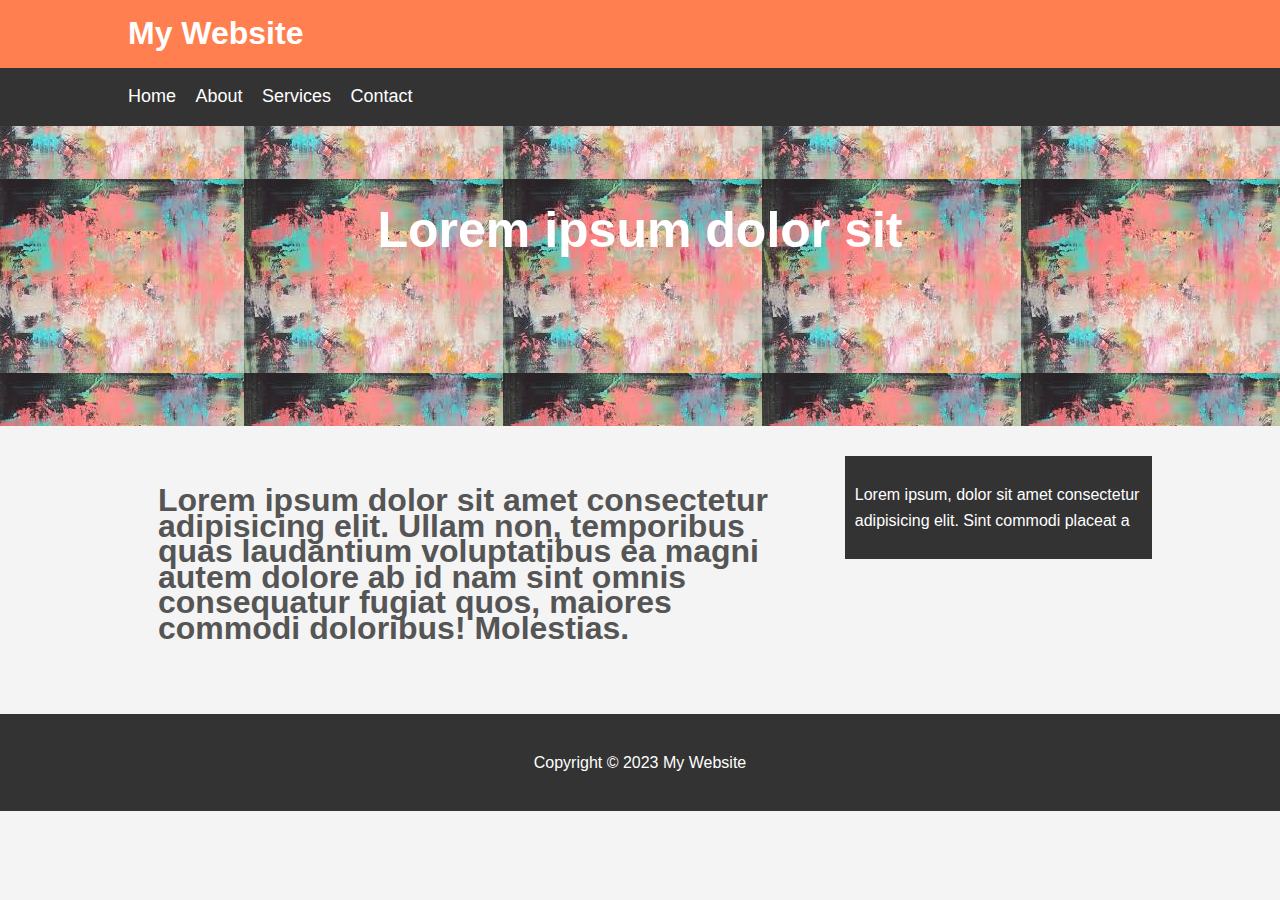
<file: index.html>
<!DOCTYPE html>
<html>
<head>
    <title>My Website</title>
    <link rel="stylesheet" type="text/css" href="css/style.css">
</head>
<body>
    <header id="main-header">
        <div class="container">
            <h1>My Website</h1>
        </div>
    </header>

    <nav id="navbar">
        <div class="container">
            <ul>
                <li><a href="#">Home</a></li>
                <li><a href="#">About</a></li>
                <li><a href="#">Services</a></li>
                <li><a href="#">Contact</a></li>
            </ul>
        </div>
    </nav>

    <section id="showcase">
        <div class="container">
            <h1>Lorem ipsum dolor sit</h1>
        </div>
    </section>

    <div class="container">
        <section id="main">
            <h1>
                <p>Lorem ipsum dolor sit amet consectetur adipisicing elit. Ullam non, temporibus quas laudantium voluptatibus ea magni autem dolore ab id nam sint omnis consequatur fugiat quos, maiores commodi doloribus! Molestias.</p>
            </h1>
        </section>
        <aside id="sidebar">
            <p>Lorem ipsum, dolor sit amet consectetur adipisicing elit. Sint commodi placeat a 
            </p>
        </aside>
    </div>

    <footer id="main-footer">
        <p>Copyright &copy; 2023 My Website</p>
    </footer>
</body>
</html>
</file>
<file: css/style.css>
body{
    background-color: #f4f4f4;
    color: #555;
    font-family: Arial, Helvetica, sans-serif;
    font-size: 16px;
    line-height: 1.6em;
    margin: 0;
}

.container{
    width: 80%;
    margin: auto;
    overflow: hidden;
}

#main-header{
    background-color: coral;
    color: #fff;
}

#navbar{
    background-color: #333;
    color: #fff;
}

#navbar ul{
    padding: 0;
    list-style: none;
}

#navbar li{
    display: inline;
}

#navbar a{
    color: #fff;
    text-decoration: none;
    font-size: 18px;
    padding-right: 15px;
}

#showcase{
    background-image: url('../images/showcase.jpg');
    background-position: center right;
    min-height: 300px;
    margin-bottom: 30px;
    text-align: center;
}

#showcase h1{
    color: #fff;
    font-size: 50px;
    line-height: 1.6em;
    padding-top: 30px;
}

#main{
    float: left;
    width: 70%;
    padding: 0 30px;
    box-sizing: border-box;
}

#sidebar{
    float: right;
    width: 30%;
    background: #333;
    color: #fff;
    padding: 10px;
    box-sizing: border-box;
}

#main-footer{
    background: #333;
    color: #fff;
    text-align: center;
    padding: 20px;
    margin-top: 40px;
}

@media(max-width:600px){
    #main{
        width: 100%;
        float: none;
    }

    #sidebar{
        width: 100%;
        float: none;
    }
}
</file>
